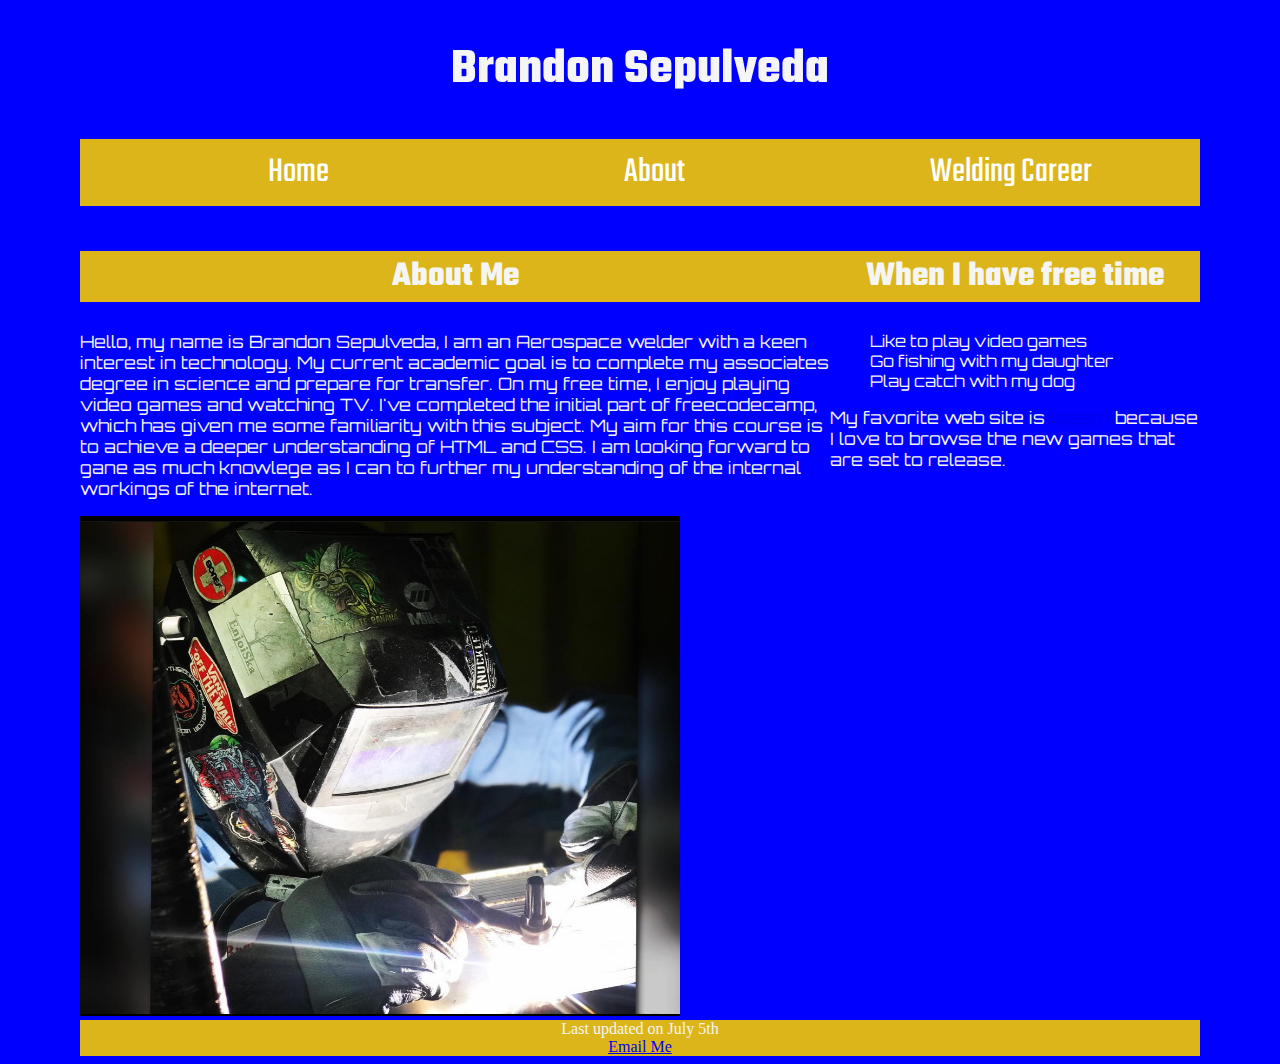
<file: index.html>
<!DOCTYPE html>
<html lang="en">
<head>
    <meta charset="utf-8">
    <meta name="keywords"
    content="Brandon, cerritos, html, class">
    <link href="style.css" rel="stylesheet">
    <link href="https://fonts.googleapis.com/css2?family=Teko:wght@300..700&display=swap" rel="stylesheet">
    <link href="https://fonts.googleapis.com/css2?family=Orbitron:wght@400..900&family=Teko:wght@300..700&display=swap" rel="stylesheet">
    <Title>Brandon Sepulveda</Title>
</head>
<body>
    <h1>Brandon Sepulveda</h1>
    <nav class="navbar">
        <ul>
            <li><a href="index.html">Home</a></li>
            <li><a href="about.html">About</a></li>
            <li><a href="work.html">Welding Career</a></li>
        </ul>
    </nav>
    <section id="leftColumn">
    <h2>About Me</h2>
    <p>Hello, my name is Brandon Sepulveda, I am an Aerospace welder with a keen interest in technology. My current academic goal is to complete my associates degree in science and prepare for transfer. On my free time, I enjoy playing video games and watching TV. I've completed the initial part of freecodecamp, which has given me some familiarity with this subject. My aim for this course is to achieve a deeper understanding of HTML and CSS. I am looking forward to gane as much knowlege as I can to further my understanding of the internal workings of the internet.
    </p>
    <img src="image/welding.png" alt="Brandon Sepulveda welding" style="width:600px;height:500px"> 
    </section>
    <section id="rightColumn">
    <h2>When I have free time</h2>
    <ol>
    <li>Like to play video games</li>
    <li>Go fishing with my daughter</li>
    <li>Play catch with my dog</li>
    </ol>
    </section>
    <p>My favorite web site is <a href="https://store.steampowered.com" target="_blank">steam</a> because I love to browse the new games that are set to release.</p>

<footer>Last updated on
    <time datetime="2024-07-05">July 5th</time>
    <br>
    <a href="mailto:brandsep12@gmail.com">Email Me</a>
</footer>

</body>
</html>
</file>
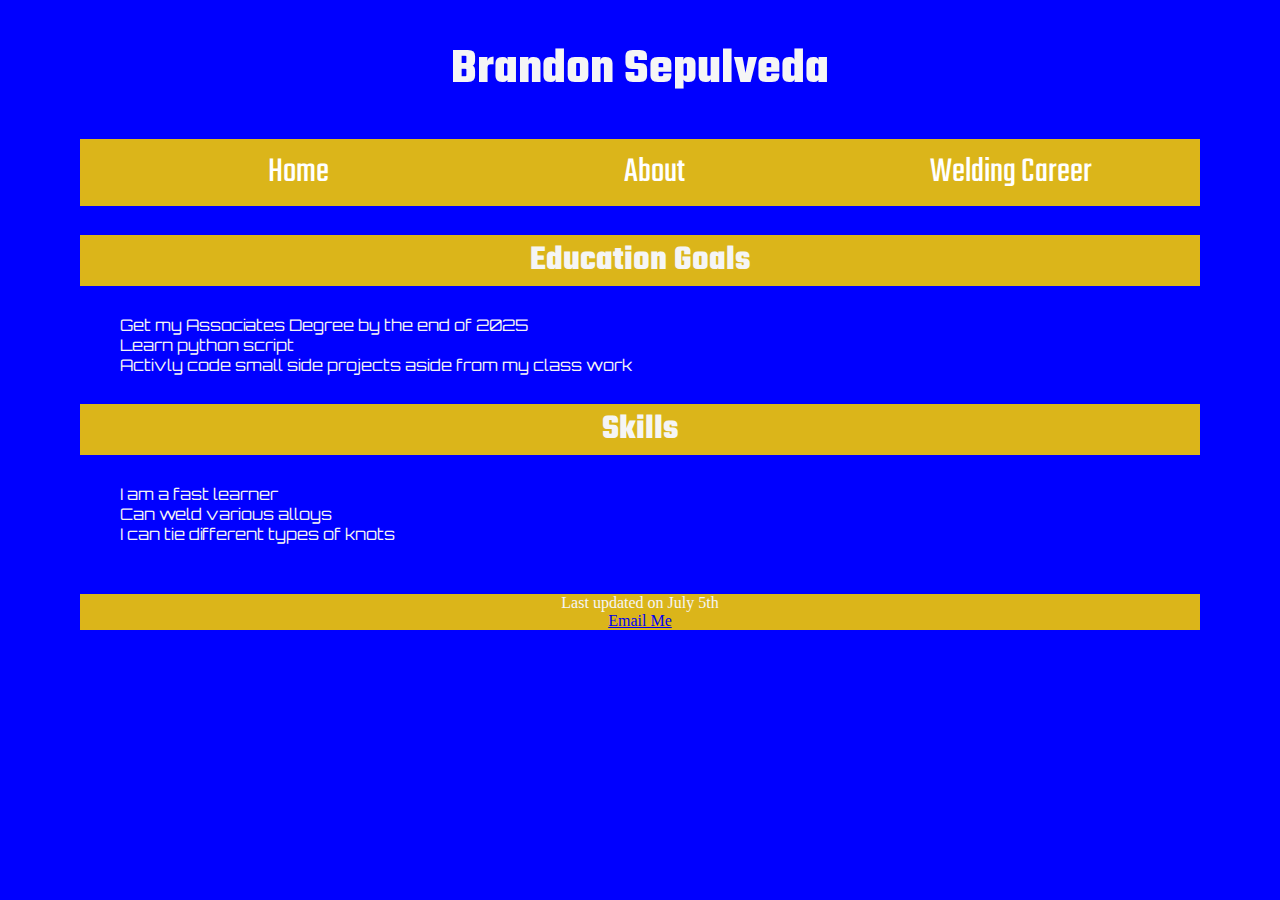
<file: about.html>
<!DOCTYPE html>
    <html lang="en">
    <head>
        <meta charset="utf-8">
        <meta name="keywords"
        content="Brandon, cerritos, html, class">
        <link href="style.css" rel="stylesheet">
        <link href="https://fonts.googleapis.com/css2?family=Orbitron:wght@400..900&family=Teko:wght@300..700&display=swap" rel="stylesheet">
        <link href="https://fonts.googleapis.com/css2?family=Teko:wght@300..700&display=swap" rel="stylesheet">
        <Title>About Me</Title>
    </head>
    <body>
        <h1>Brandon Sepulveda</h1>
        <nav class="navbar">
            <ul>
                <li><a href="index.html">Home</a></li>
                <li><a href="about.html">About</a></li>
                <li><a href="work.html">Welding Career</a></li>
            </ul>
        </nav>
        <section>
    <h2>Education Goals</h2>
    <ol>
        <li>Get my Associates Degree by the end of 2025</li>
        <li>Learn python script</li>
        <li>Activly code small side projects aside from my class work </li>
    </ol>
    <h2>Skills</h2>
    <ol>
        <li>I am a fast learner</li>
        <li>Can weld various alloys</li>
        <li>I can tie different types of knots</li>
    </ol>
        </section>
    <footer>Last updated on
        <time datetime="2024-07-05">July 5th</time>
        <br>
        <a href="mailto:brandsep12@gmail.com">Email Me</a>
    </footer>
    
    </body>
    </html>
</file>
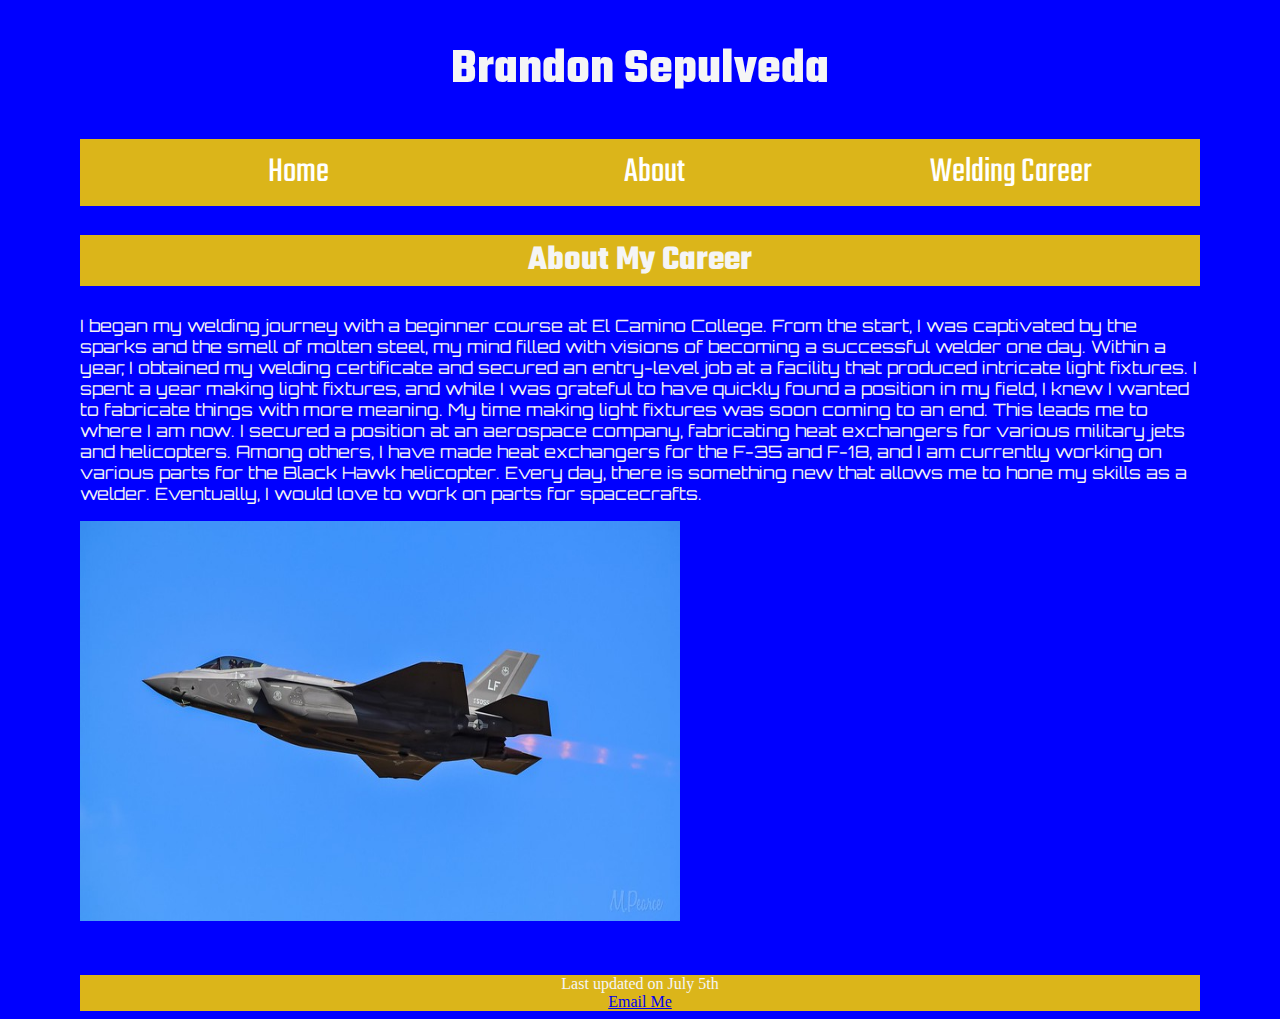
<file: work.html>
<!DOCTYPE html>
<html lang="en">
<head>
    <meta charset="utf-8">
    <meta name="keywords"
    content="Brandon, cerritos, html, class">
    <link href="style.css" rel="stylesheet">
    <link href="https://fonts.googleapis.com/css2?family=Teko:wght@300..700&display=swap" rel="stylesheet">
    <link href="https://fonts.googleapis.com/css2?family=Orbitron:wght@400..900&family=Teko:wght@300..700&display=swap" rel="stylesheet">
    <Title>Brandon Sepulveda</Title>
</head>
<body>
    <h1>Brandon Sepulveda</h1>
    <nav class="navbar">
        <ul>
            <li><a href="index.html">Home</a></li>
            <li><a href="about.html">About</a></li>
            <li><a href="work.html">Welding Career</a></li>
        </ul>
    </nav>
    <h2>About My Career</h2>
    <p>
        I began my welding journey with a beginner course at El Camino College. From the start, I was captivated by the sparks and the smell of molten steel, my mind filled with visions of becoming a successful welder one day. Within a year, I obtained my welding certificate and secured an entry-level job at a facility that produced intricate light fixtures. I spent a year making light fixtures, and while I was grateful to have quickly found a position in my field, I knew I wanted to fabricate things with more meaning. My time making light fixtures was soon coming to an end. This leads me to where I am now. I secured a position at an aerospace company, fabricating heat exchangers for various military jets and helicopters. Among others, I have made heat exchangers for the F-35 and F-18, and I am currently working on various parts for the Black Hawk helicopter. Every day, there is something new that allows me to hone my skills as a welder. Eventually, I would love to work on parts for spacecrafts.

    </p>
    <img src="image/f35.jpg" alt="f35" style="width: 600px;height: 400px;">
    <footer>Last updated on
        <time datetime="2024-07-05">July 5th</time>
        <br>
        <a href="mailto:brandsep12@gmail.com">Email Me</a>
    </footer>
    
    </body>
    </html>
</file>
<file: style.css>
html{
    background-color: blue
}
body{
    background-color: blue;
    margin-left:30px;
    margin-right:30px;
    padding-left: 50px;
    padding-right:50px

}
.navbar ul{
    color:white;
    background-color: #dbb51a;
    list-style-type: none;
    overflow:hidden;

}
.navbar a{
    color:white;
    text-decoration: none;
    padding: 8px;
    text-align:center;
    display:block;
}
.navbar a:hover{
    background-color:#b19a3e
}
.navbar li{
    float:left;
    width: 33%;
    font-size: 36px;
    font-family: 'teko','Courier New', Courier, monospace
}
h1{
    color:whitesmoke;
    font-family: 'teko', 'Courier New', Courier, monospace;
    text-align: center;
    font-size: 50px;
}
h2{
    color: whitesmoke;
    background-color:#dbb51a;
    font-family: 'teko','Courier New', Courier, monospace;
    text-align: center;
    font-size: 35px;
}
p{
    color:whitesmoke;
    font-family: 'orbitron', 'Courier New', Courier, monospace;
    font-size: 17px;

}
ul,li{
    color:whitesmoke;
    font-family: 'orbitron';
    list-style-type: none;
}
footer{
    color:whitesmoke;
    font-family: 'Times New Roman', Times, serif;
    text-align: center;
    background-color: #dbb51a;
    margin-top: 50px
}
section#rightColumn{
    display:block;
    width: 33%;
    float: right;
    clear: right;
}
section#leftColumn{
    display:block;
    width: 67%;
    float: left;
    
}
footer{
    clear:left;
}
</file>
